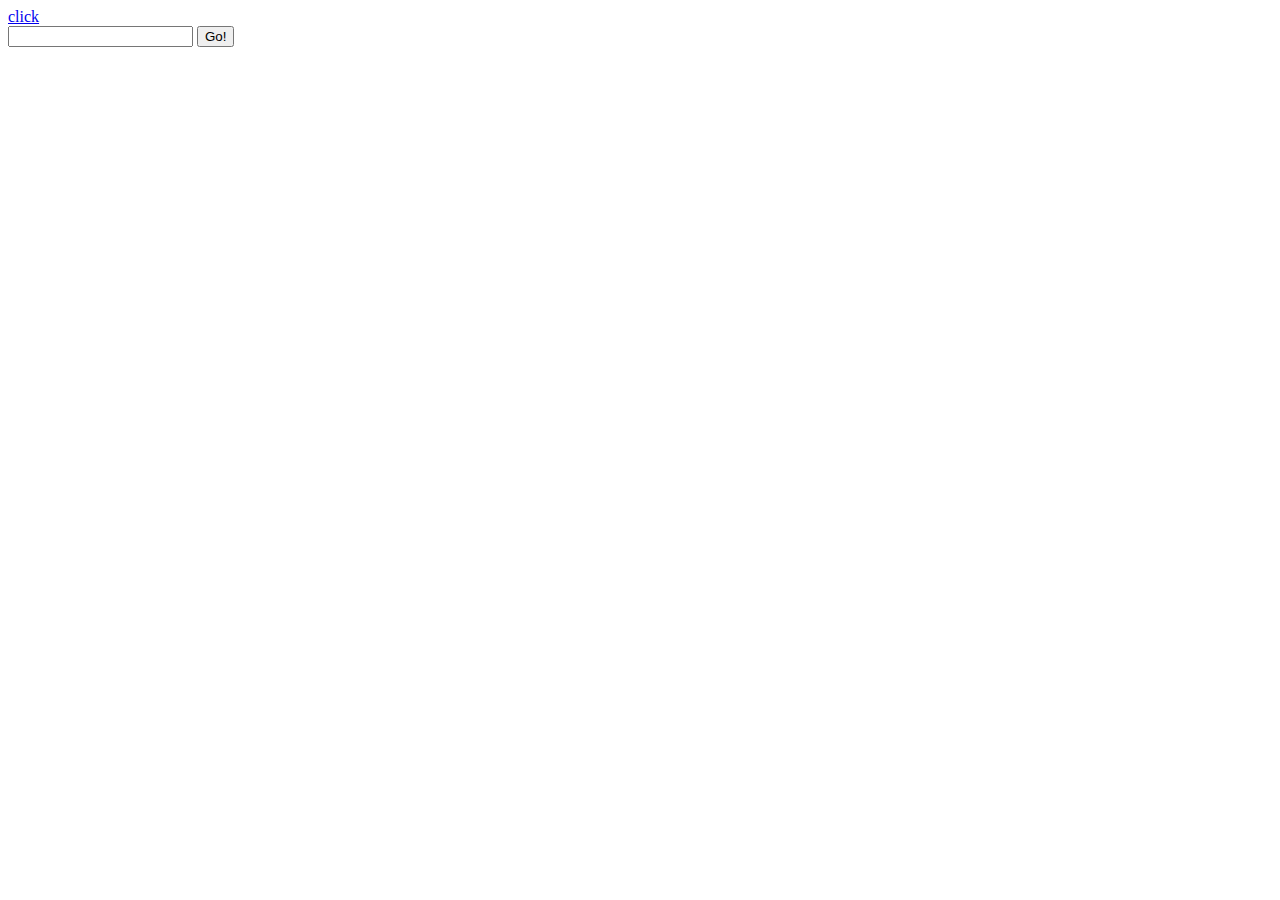
<file: src/main/webapp/indexhelloworld.html>
<!DOCTYPE html>
<html lang="en"><head>
    <title>Dynamic Example</title></head><body>


<a href="login-index.html">click</a>

<form action="name" method="get">
    <div>
        <input type="text" name="username" />
        <input type="submit" value="Go!" />
    </div>
</form>
</body>
</html>
</file>
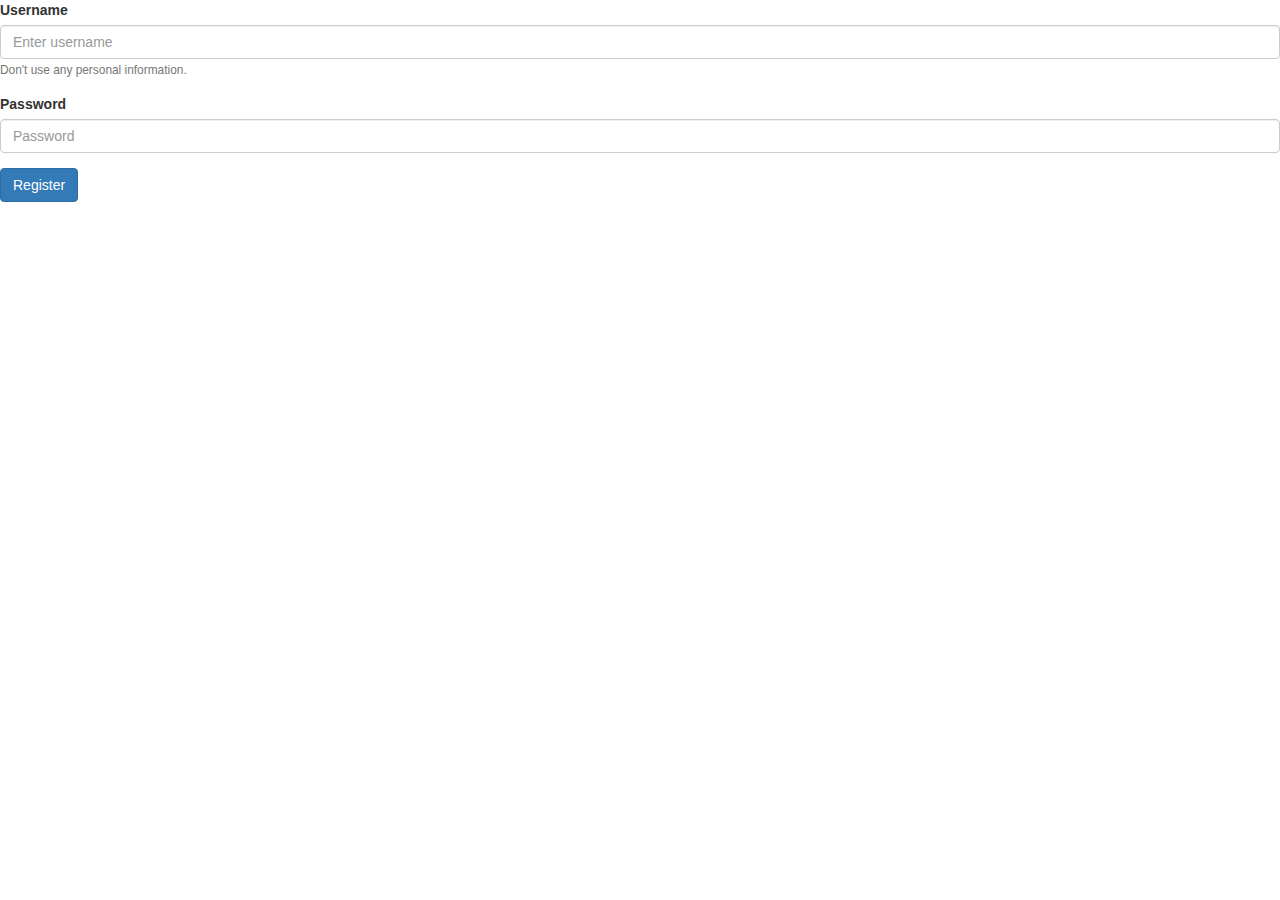
<file: src/main/webapp/register.html>
<!DOCTYPE html>
<html lang="en">
  <head>
    <meta charset="utf-8">
    <meta http-equiv="X-UA-Compatible" content="IE=edge">
    <meta name="viewport" content="width=device-width, initial-scale=1">
    <title>Project</title>
    <link href="css/bootstrap3.3.7.css" rel="stylesheet">
    <!--[if lt IE 9]>
      <script src="https://oss.maxcdn.com/html5shiv/3.7.3/html5shiv.min.js"></script>
      <script src="https://oss.maxcdn.com/respond/1.4.2/respond.min.js"></script>
    <![endif]-->
  </head>
  <body>
    <form id="registerForm">
        <div class="form-group">
            <label for="username">Username</label>
            <input type="text" class="form-control" id="username" placeholder="Enter username" name="username">
            <small id="emailHelp" class="form-text text-muted">Don't use any personal information.</small>
        </div>
        <div class="form-group">
            <label for="exampleInputPassword1">Password</label>
            <input type="password" class="form-control" id="exampleInputPassword1" placeholder="Password" name="password">
        </div>
    </form>
    
    <button id="register" class="btn btn-primary">Register</button>

    <!-- jQuery (necessary for Bootstrap's JavaScript plugins) -->
    <script src="js/jquery.1.12.4.min.js"></script>
    <!-- Include all compiled plugins (below), or include individual files as needed -->
    <script src="js/bootstrap3.3.7.js"></script>

    <script src="js/registerscript.js"></script>
  </body>
</html>
</file>
